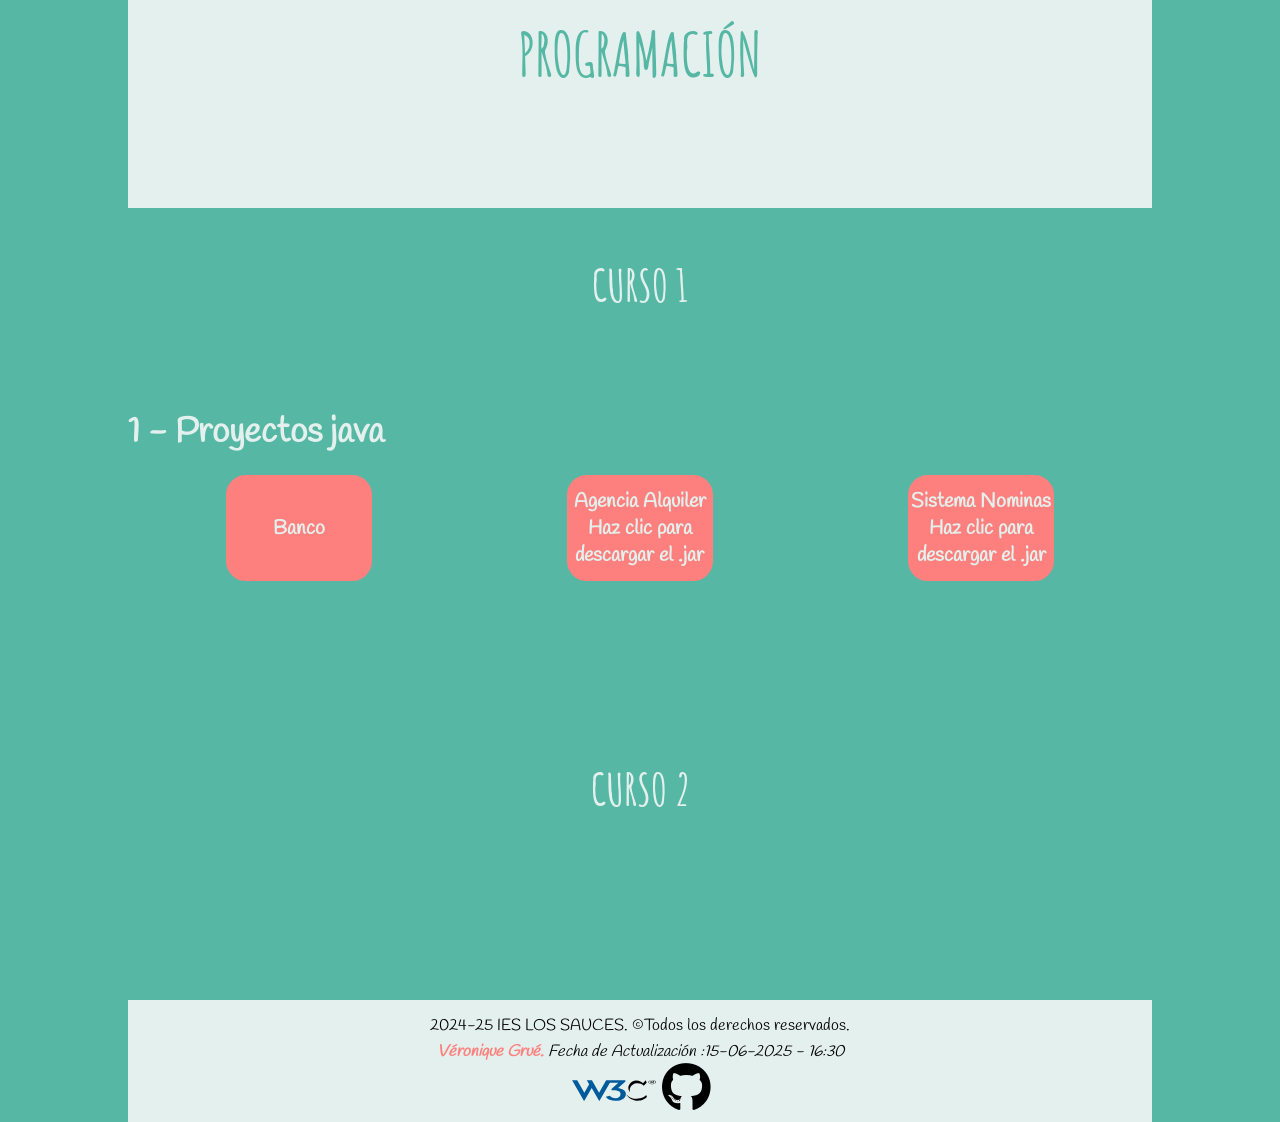
<file: index.html>
<!DOCTYPE html>
<html lang="es">
<head>
    <!-- UTF-8 es un conjunto de caracteres que incluye casi todos los caracteres de casi cualquier idioma -->
    <meta charset="UTF-8">
    <!--Controla el ancho de la pagina dependiendo del dispositivo en que se encuentre el usuario-->
    <meta name="viewport" content="width=device-width, initial-scale=1.0">
    <!--Titulo que aparece en la pestaña de la pagina web en el navegador-->
    <title>Programación - Véronique Grué</title>
    <!--información sobre el autor del documento-->
    <meta name="author" content="Véronique Grué">
    <!-- descripción del contenido de la página-->
    <meta name="descripción" content="Indice Programación">
    <!--se usa para especificar una fecha relevante-->
    <meta name="fecha" content="21-03-2025">
    <!-- motores de búsqueda que deben indexar la página-->
    <meta name="robots" content="index, follow">
    <!-- Este es el que aparece en la pestaña de la pagina web del navegador-->
    <link type="images/png" rel="icon" href="Webroot/media/favicon/favicon-96x96.png">
    <link href="https://cdnjs.cloudflare.com/ajax/libs/font-awesome/6.6.0/css/all.min.css" type="text/css" rel="stylesheet">
    <!-- Link a la carpeta local de CSS. De momento no la he tomado en cuenta porque no tiene mucho codigo -->
    <!-- <link href="../../css/estilos.css" rel="stylesheet" type="text/css"> -->
    <!-- Link a la carpeta local de CSS -->
    <link href="webroot/css/estilos.css" rel="stylesheet" type="text/css">
    <link rel="preconnect" href="https://fonts.googleapis.com">
    <link rel="preconnect" href="https://fonts.gstatic.com" crossorigin>
    <link href="https://fonts.googleapis.com/css2?family=Amatic+SC:wght@400;700&family=Handlee&display=swap" rel="stylesheet">
</head>

<body>
    <header>
        <h1>PROGRAMACIÓN</h1>
               
    </header>
    <main>
        <h2 class="curso">CURSO 1</h2>
        <section>
            <h2>1 - Proyectos java </h2>
            <article>
                <div><a href="ProyectoBanco/src/main/java/com/mycompany/Banco/AplicacionBanco.java" target="_blank">Banco</a></div>
                <div><a href="AgenciaAlquiler/target/AgenciaAlquilerMvc-1.0-SNAPSHOT-jar-with-dependencies.jar" ><p>Agencia Alquiler</p> Haz clic para descargar el .jar</a></div>
                <div><a href="SistemaNominas/target/SistemaNominas-1.0-SNAPSHOT-jar-with-dependencies.jar" ><p>Sistema Nominas</p> Haz clic para descargar el .jar</a></div>
                
            </article>
        </section>
        
       
        <section id="curso2">
            <h2 class="curso">CURSO 2</h2>
        </section>
    </main>
    <footer>
        <p class="piep">2024-25 IES LOS SAUCES. &#169;Todos los derechos reservados. </p>
        <address><a href="../VGDAW1ProyectoDAW1/index.html" id="nombre">Véronique Grué.</a>  Fecha de Actualización :<time datetime="2025-06-15T16:30:00">15-06-2025 - 16:30</time></address>
        <a href="https://validator.w3.org/check?uri=https://daw107.ieslossauces.es/107EDProyectoED/index.html">
            <img src="webroot/media/images/W3C®_Icon.svg" alt="Validado por W3C" width="88" height="31">
          </a>
           <a href="https://github.com/verogmayo/107EDProyectoED/tree/desarrollo" target="_blank"> <i class="fa-brands fa-github" style="font-size: 50px; color:black; "></i></a>
           
    </footer>
</body>
</html>
</file>
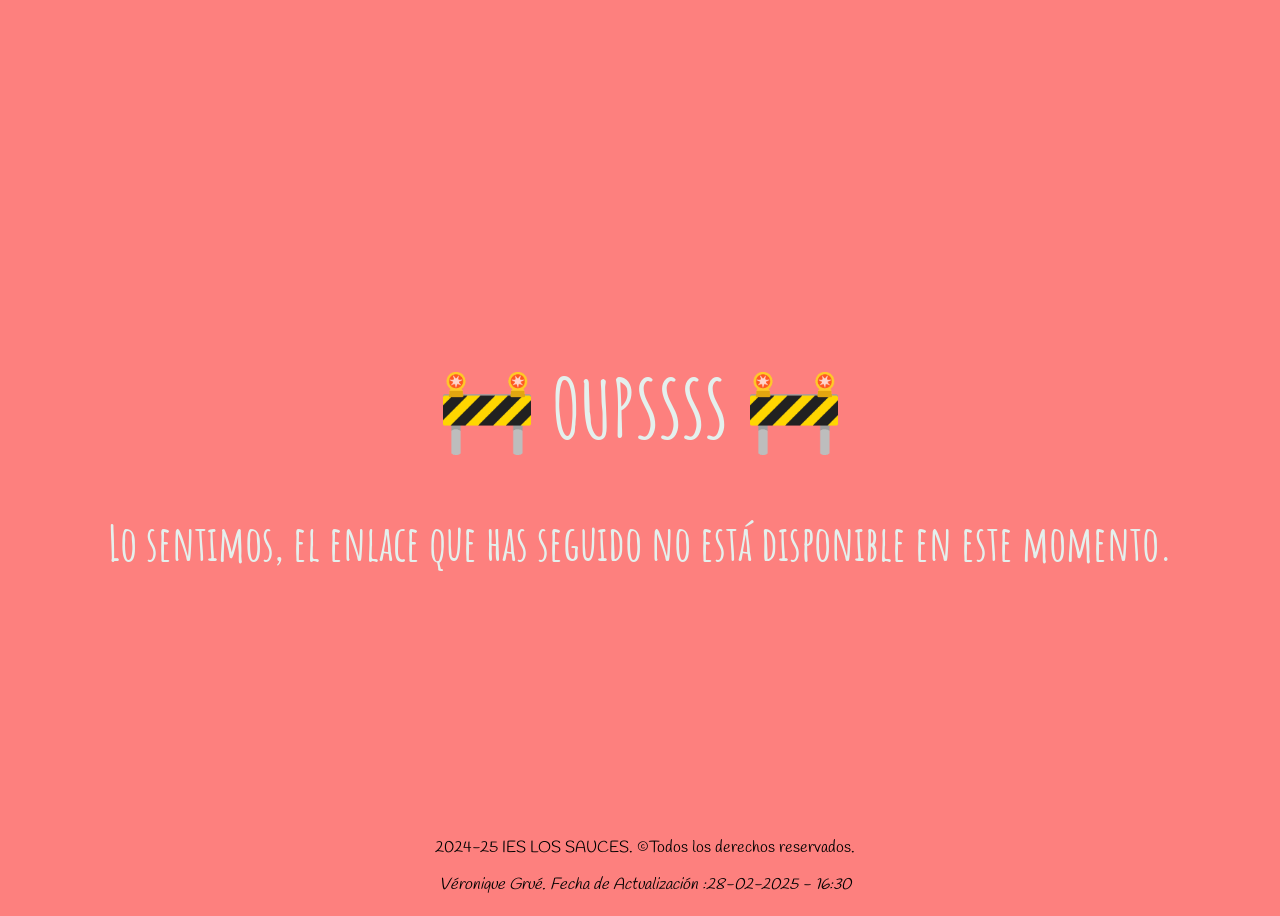
<file: zERROR/OUPSSSS/Oupss.html>
<!DOCTYPE html>
<html lang="es">
<head>
    <meta charset="UTF-8">
    <meta name="viewport" content="width=device-width, initial-scale=1.0">
    <title>Véronique Grué - Página en Construcción</title>
    <link rel="stylesheet" href="css/estilos.css">
    <link rel="preconnect" href="https://fonts.googleapis.com">
    <link rel="preconnect" href="https://fonts.gstatic.com" crossorigin>
    <link href="https://fonts.googleapis.com/css2?family=Amatic+SC:wght@400;700&family=Handlee&display=swap" rel="stylesheet">
</head>
<body>
    <div class="container">
        <h1>🚧 <span id="text"></span> 🚧</h1>
        <h2>Lo sentimos, el enlace que has seguido no está disponible en este momento.</h2>
    </div>
    <script src="script.js"></script>

    <footer>
        <p class="piep">2024-25 IES LOS SAUCES. &#169;Todos los derechos reservados. </p>
        <address><a href="../../index.html" id="nombre">Véronique Grué.</a>  Fecha de Actualización :<time datetime="2025-02-28T16:30:00">28-02-2025 - 16:30</time></address>
        </footer>
</body>
</html>
</file>
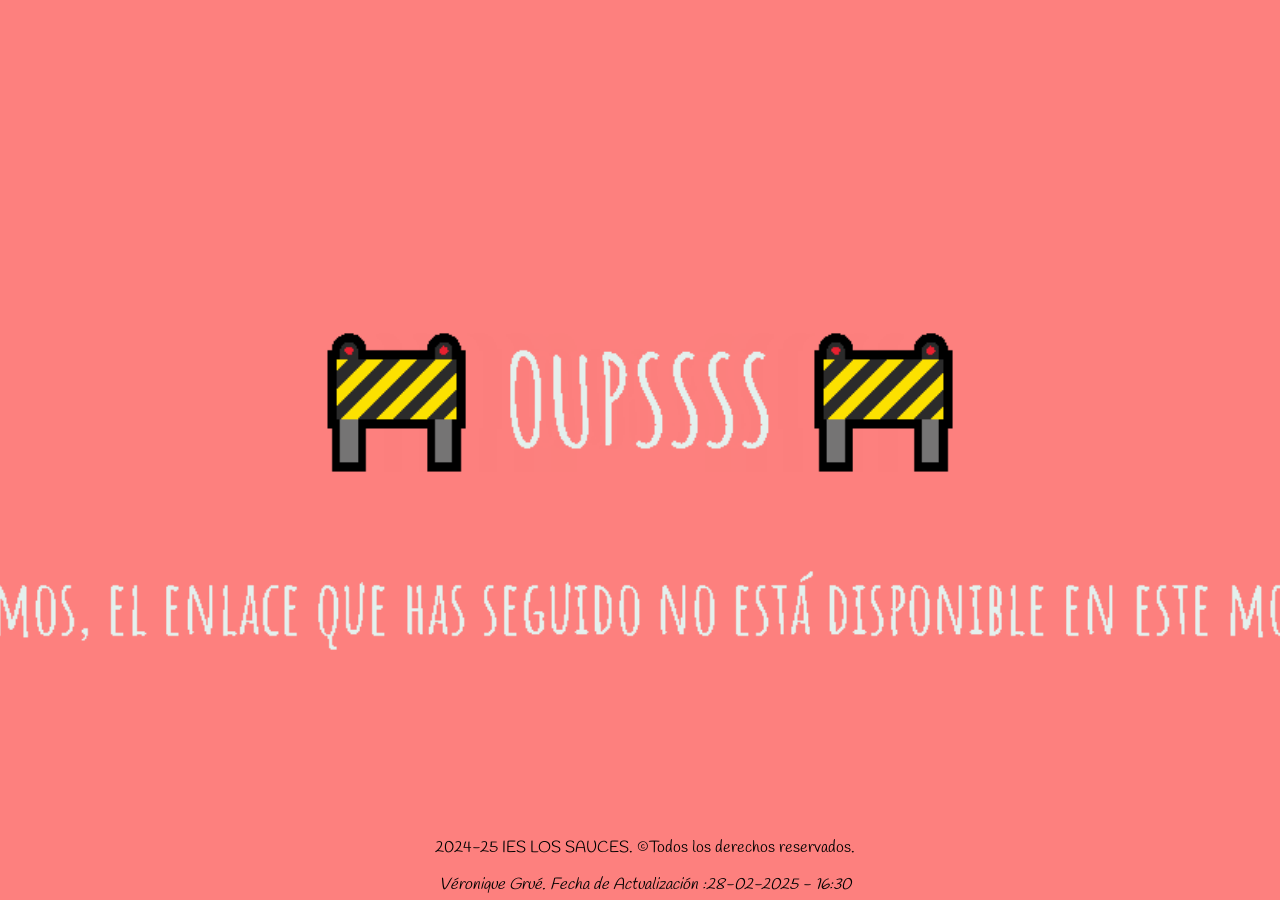
<file: zERROR/OUPSSSS/OupssGif.html>
<!DOCTYPE html>
<html lang="es">
<head>
    <meta charset="UTF-8">
    <meta name="viewport" content="width=device-width, initial-scale=1.0">
    <title>Véronique Grué - Página en Construcción</title>
    <link rel="stylesheet" href="css/estilosG.css">
    <link rel="preconnect" href="https://fonts.googleapis.com">
    <link rel="preconnect" href="https://fonts.gstatic.com" crossorigin>
    <link href="https://fonts.googleapis.com/css2?family=Amatic+SC:wght@400;700&family=Handlee&display=swap" rel="stylesheet">
</head>
<body>


    <footer>
        <p class="piep">2024-25 IES LOS SAUCES. &#169;Todos los derechos reservados. </p>
        <address><a href="../../index.html" id="nombre">Véronique Grué.</a>  Fecha de Actualización :<time datetime="2025-02-28T16:30:00">28-02-2025 - 16:30</time></address>
        </footer>
</body>
</html>
</file>
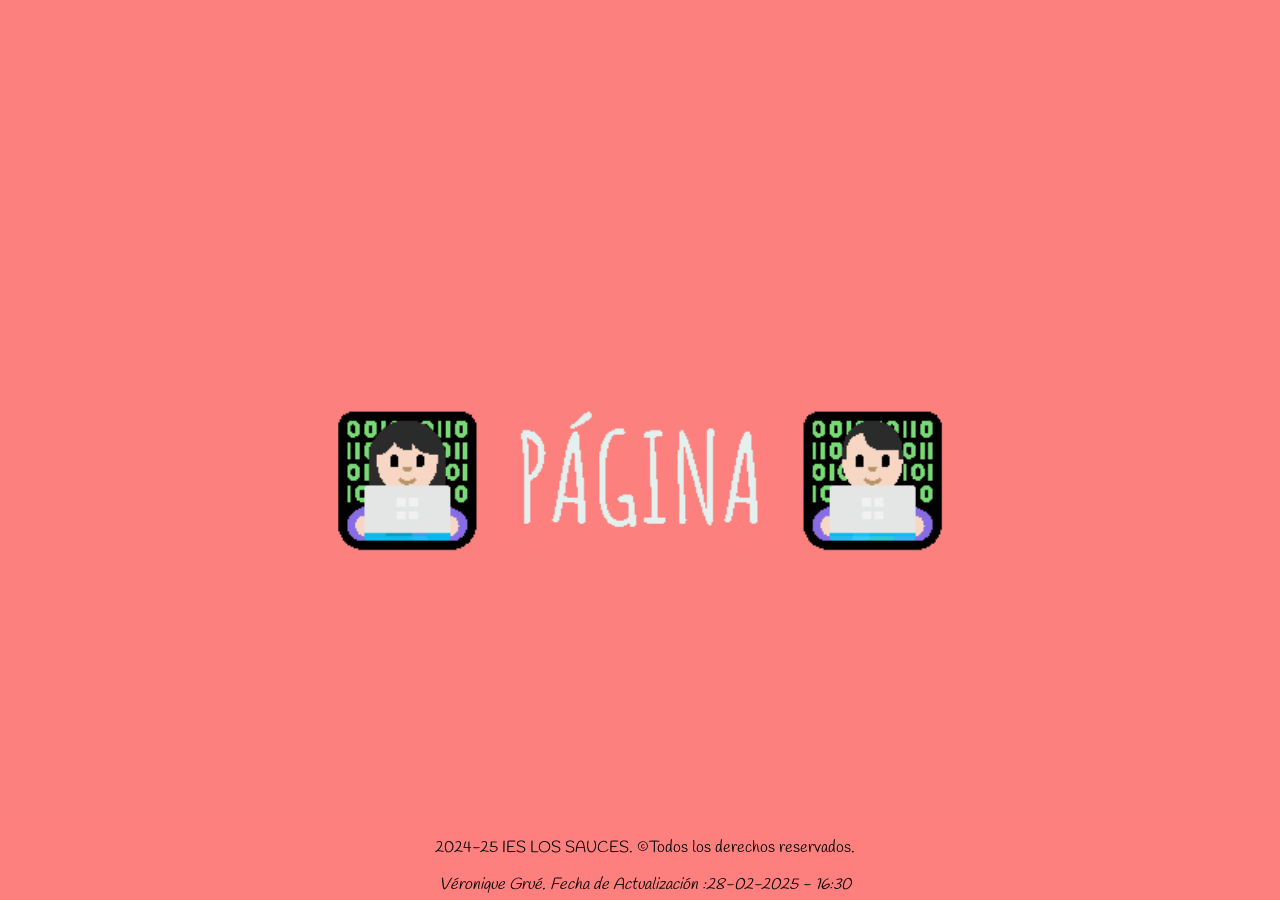
<file: zERROR/PaginaEnConstruccion/PagEnConstrGif.html>
<!DOCTYPE html>
<html lang="es">
<head>
    <meta charset="UTF-8">
    <meta name="viewport" content="width=device-width, initial-scale=1.0">
    <title>Véronique Grué - Página en Construcción</title>
    <link rel="stylesheet" href="css/estilosGif.css">
    <link rel="preconnect" href="https://fonts.googleapis.com">
    <link rel="preconnect" href="https://fonts.gstatic.com" crossorigin>
    <link href="https://fonts.googleapis.com/css2?family=Amatic+SC:wght@400;700&family=Handlee&display=swap" rel="stylesheet">
</head>
<body>
    <footer>
        <p class="piep">2024-25 IES LOS SAUCES. &#169;Todos los derechos reservados. </p>
        <address><a href="../../index.html" id="nombre">Véronique Grué.</a>  Fecha de Actualización :<time datetime="2025-02-28T16:30:00">28-02-2025 - 16:30</time></address>
        </footer>
</body>
</html>
</file>
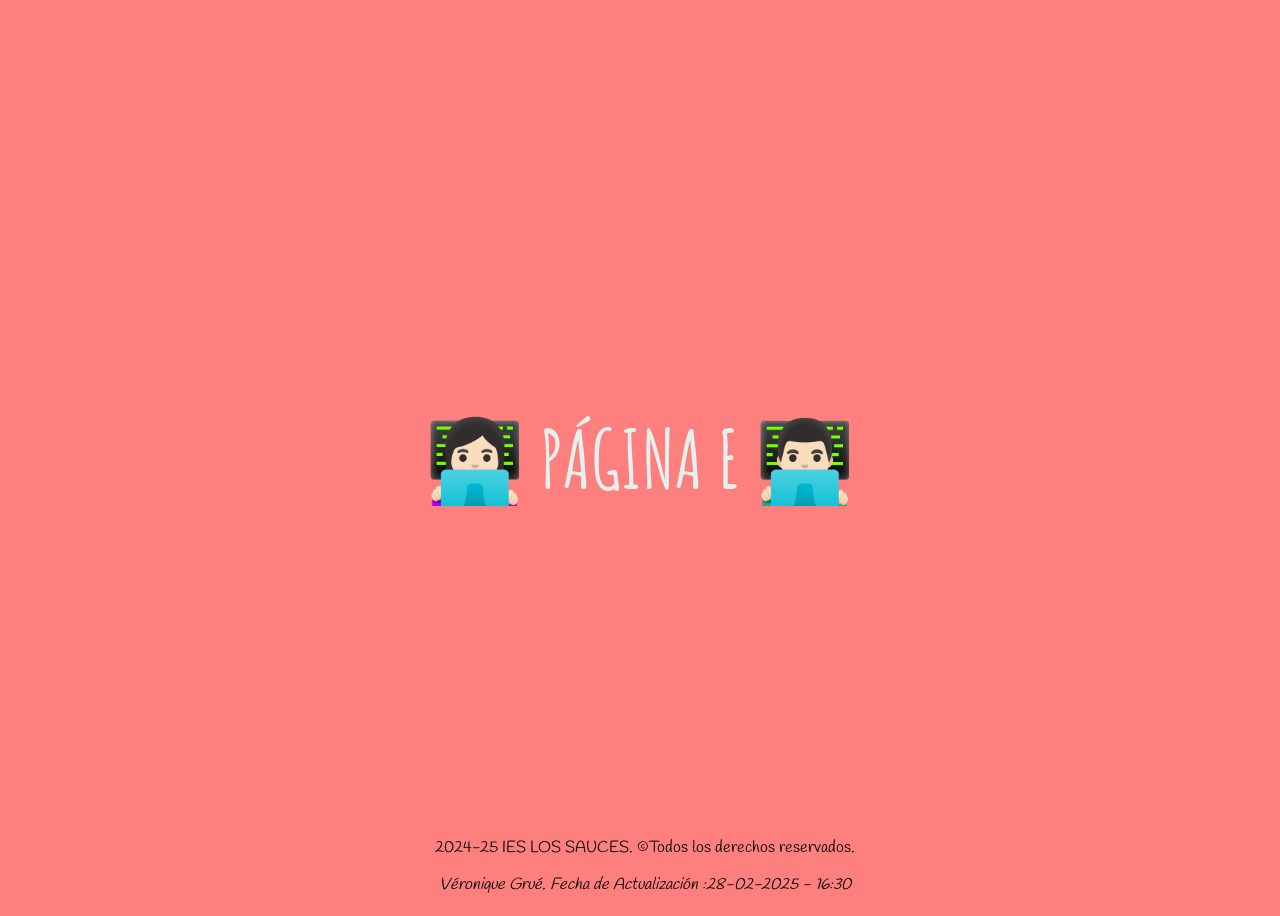
<file: zERROR/PaginaEnConstruccion/PEnConst.html>
<!DOCTYPE html>
<html lang="es">
<head>
    <meta charset="UTF-8">
    <meta name="viewport" content="width=device-width, initial-scale=1.0">
    <title>Véronique Grué - Página en Construcción</title>
    <link rel="stylesheet" href="css/estilos.css">
    <link rel="preconnect" href="https://fonts.googleapis.com">
    <link rel="preconnect" href="https://fonts.gstatic.com" crossorigin>
    <link href="https://fonts.googleapis.com/css2?family=Amatic+SC:wght@400;700&family=Handlee&display=swap" rel="stylesheet">
</head>
<body>
    <div class="container">
        <h1>👩🏻‍💻 <span id="text"></span> 👨🏻‍💻</h1>
        
    </div>
    <script src="script.js"></script>

    <footer>
        <p class="piep">2024-25 IES LOS SAUCES. &#169;Todos los derechos reservados. </p>
        <address><a href="../../index.html" id="nombre">Véronique Grué.</a>  Fecha de Actualización :<time datetime="2025-02-28T16:30:00">28-02-2025 - 16:30</time></address>
        </footer>
</body>
</html>
</file>
<file: webroot/css/estilos.css>
:root{
    --verdeBalu:#56B8A4;
    --rosaBalu:#FD807E;
    --grisBalu:#E4F0ED;
}
*{
    margin: 0 auto;
    padding: 0;
}
html, body{
    height: 100%;/* Para que ocupe todo el espacio y el footer esté pegado al borde inferior*/
}
body{
    background-color: var(--verdeBalu);
    color: var(--grisBalu);
    width: 1024px;
}
header{
    text-align: center;
    color: var(--verdeBalu);
    height: 12em;
    background-color: var(--grisBalu);
    margin-bottom: 3em;
    padding-top: 1em;
}
.curso{
    font-family: 'Amatic SC';
    font-weight: bold;
    font-size:45px ;
    text-align: center;
}
section{
    font-family:'Handlee';
    margin-top: 5em;
    margin-bottom: 3em;
    padding-top: 1em;

}
article{
    display: flex;
    height: 7em;
    font-family:'Handlee';
    align-items: center;
    text-decoration-line: none;
    padding-top: 1em;
}
div{
    border: solid var(--rosaBalu);
    display: flex;
    align-items: center;
    justify-content: center;
    height: 5em;
    width: 7em;
    border-radius: 20px;
    background-color: var(--rosaBalu);
    font-family:'Handlee';
    color: var(--grisBalu);
    text-decoration-line: none;
    font-size: 20px;
    font-weight: bold;
}
a{
    text-decoration: none;
    text-align: center;
    color: var(--grisBalu);
}
.xsdUni{
    font-size: 18px;
    padding: 0;
    margin: 0;
}
a:hover{
    text-decoration:underline 1px var(--grisBalu); 
}
.xsdUniDiv{
    height: 6.5em;
}
.xsdUniDiv2{
    height: 8em;
}
h1{
    font-family: 'Amatic SC';
    font-size: 60px;
    width: 10em;
    margin-bottom: 3em; 
}
h2{
    font-size: 35px;
}
h3{
    margin: 1em;
}
ul{
text-align: center;
list-style: none;

}
#curso2{
    margin-top: 10em;
    margin-bottom: 10em;
    height: 5em;
}
footer{
    margin-top: auto;
    justify-items: center;
    text-align: center;
    background-color: var(--grisBalu);
    color: black;
    font-family: 'Handlee';
    bottom: 0;
    left: 0;
    padding: 10px 0;
}
#nombre{
    color: var(--rosaBalu);
    text-decoration: none;
    font-weight: bold;
}
.piep{
    color: black;/*color de la fuente de los p del footer*/
    margin: 5px;/*margen de los p del footer*/
    font-family: 'Handlee';
}
</file>
<file: zERROR/OUPSSSS/css/estilos.css>
:root{
    --verdeBalu:#56B8A4;
    --rosaBalu:#FD807E;
    --grisBalu:#E4F0ED;
}
body {
    display: flex;
    justify-content: center;
    align-items: center;
    height: 100vh;
    background-color:var(--rosaBalu);
    color: var(--grisBalu);
    font-family: 'Amatic SC';
    
}
h1{
    font-size: 80px;
    text-transform: uppercase;
}

.container {
    text-align: center;
    font-size: 2rem;
}

footer {
    width: 100%;
    background-color: var(--rosaBalu);
    color: black;
    text-align: center;
    padding: 5px;
    position: absolute;
    bottom: 0;
    left: 0;
}

footer a {
    color: black;
    text-decoration: none;
}

footer a:hover {
    text-decoration: underline;
}
footer, footer p, footer a, footer address {
    text-transform: none !important;
    font-family: 'Handlee';
}
</file>
<file: zERROR/OUPSSSS/css/estilosG.css>
:root{
    --verdeBalu:#56B8A4;
    --rosaBalu:#FD807E;
    --grisBalu:#E4F0ED;
}
body {
    display: flex;
    justify-content: center;
    align-items: center;
    
    background: url('../images/OupssGif.gif') no-repeat center center fixed;
    background-size: cover;
    
}
footer {
    width: 100%;
    background-color: var(--rosaBalu);
    color: black;
    text-align: center;
    padding: 5px;
    position: absolute;
    bottom: 0;
    left: 0;
}

footer a {
    color: black;
    text-decoration: none;
}

footer a:hover {
    text-decoration: underline;
}
footer, footer p, footer a, footer address {
    text-transform: none !important;
    font-family: 'Handlee';
}
</file>
<file: zERROR/PaginaEnConstruccion/css/estilosGif.css>
:root{
    --verdeBalu:#56B8A4;
    --rosaBalu:#FD807E;
    --grisBalu:#E4F0ED;
}
body {
    display: flex;
    justify-content: center;
    align-items: center;
    
    background: url('../images/PagEnConstruccion.gif') no-repeat center center fixed;
    background-size: cover;
    
}
footer {
    width: 100%;
    background-color: var(--rosaBalu);
    color: black;
    text-align: center;
    padding: 5px;
    position: absolute;
    bottom: 0;
    left: 0;
}

footer a {
    color: black;
    text-decoration: none;
}

footer a:hover {
    text-decoration: underline;
}
footer, footer p, footer a, footer address {
    text-transform: none !important;
    font-family: 'Handlee';
}
</file>
<file: zERROR/PaginaEnConstruccion/css/estilos.css>
:root{
    --verdeBalu:#56B8A4;
    --rosaBalu:#FD807E;
    --grisBalu:#E4F0ED;
}
body {
    display: flex;
    justify-content: center;
    align-items: center;
    height: 100vh;
    background-color:var(--rosaBalu);
    color: var(--grisBalu);
    font-family: 'Amatic SC';
    
}
h1{
    font-size: 80px;
    text-transform: uppercase;
}

.container {
    text-align: center;
    font-size: 2rem;
}

footer {
    width: 100%;
    background-color: var(--rosaBalu);
    color: black;
    text-align: center;
    padding: 5px;
    position: absolute;
    bottom: 0;
    left: 0;
}

footer a {
    color: black;
    text-decoration: none;
}

footer a:hover {
    text-decoration: underline;
}
footer, footer p, footer a, footer address {
    text-transform: none !important;
    font-family: 'Handlee';
}
</file>
